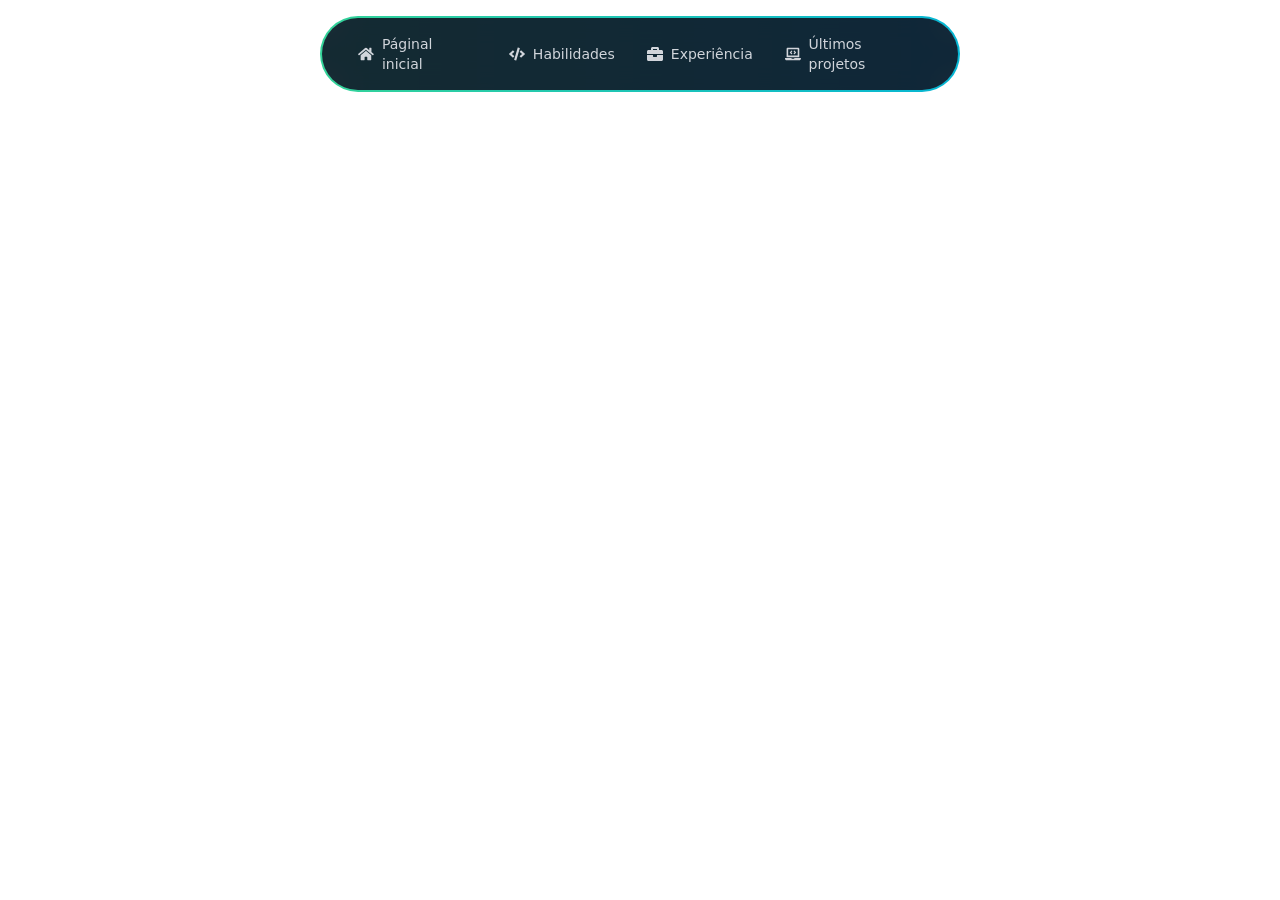
<file: index.html>
<!doctype html>
<html lang="pt-BR">

<head>
  <meta charset="UTF-8" />
  <meta name="viewport" content="width=device-width, initial-scale=1.0" />

  <!-- Primary Meta Tags -->
  <title>Pedro Valentim Silva Leite | Desenvolvedor FullStack & Líder Técnico</title>
  <meta name="title" content="Pedro Valentim Silva Leite | Desenvolvedor FullStack & Líder Técnico">  
  <meta name="description" content="Portfólio de Pedro Valentim, desenvolvedor freelancer com mais de 14 anos de experiência. Especialista em Python, Django, Vue.js e arquiteturas web escaláveis.">

  <!-- Open Graph / Facebook -->
  <meta property="og:type" content="website">
  <meta property="og:url" content="https://pedro.sjc.br/">
  <meta property="og:title" content="Pedro Valentim Silva Leite | Senior Frontend Developer">
  <meta property="og:description" content="Over 14 years of experience building progressive web applications, AR integrations, and complex frontend architectures.">
  <meta property="og:image" content="https://pedro.sjc.br/ico.jpg">

  <!-- Twitter -->
  <meta property="twitter:card" content="summary_large_image">
  <meta property="twitter:url" content="https://pedro.sjc.br/">
  <meta property="twitter:title" content="Pedro Valentim Silva Leite | Senior Frontend Developer">
  <meta property="twitter:description" content="Over 14 years of experience building progressive web applications, AR integrations, and complex frontend architectures.">
  <meta property="twitter:image" content="https://pedro.sjc.br/ico.jpg">

  <link rel="apple-touch-icon" sizes="180x180" href="/apple-touch-icon.png">
  <link rel="icon" type="image/png" sizes="32x32" href="/favicon-32x32.png">
  <link rel="icon" type="image/png" sizes="16x16" href="/favicon-16x16.png">
  <link rel="manifest" href="/site.webmanifest">

  <script type="application/ld+json">
  {
    "@context": "https://schema.org/",
    "@type": "Person",
    "name": "Pedro Valentim Silva Leite",
    "url": "https://pedro.sjc.br",
    "image": "https://pedro.sjc.br/ico.jpg",
    "sameAs": [
      "https://github.com/pedro-valentim",
      "https://www.linkedin.com/in/pedro-valentim-tech"
    ],
    "jobTitle": "Senior Web Developer",
    "knowsAbout": [
      "Python",
      "Django",
      "Vue.js",
      "Progressive Web Applications",
      "Augmented Reality (AR)",
      "DevOps",
      "AWS"
    ]
  }
  </script>
  <script type="module" crossorigin src="/assets/index-CUSxdfdy.js"></script>
  <link rel="stylesheet" crossorigin href="/assets/index-JD_SVDqZ.css">
</head>

<body>
  <div id="root"></div>
</body>

</html>
</file>
<file: assets/index-JD_SVDqZ.css>
*,:before,:after{box-sizing:border-box;border-width:0;border-style:solid;border-color:#e5e7eb}:before,:after{--tw-content: ""}html,:host{line-height:1.5;-webkit-text-size-adjust:100%;-moz-tab-size:4;-o-tab-size:4;tab-size:4;font-family:ui-sans-serif,system-ui,sans-serif,"Apple Color Emoji","Segoe UI Emoji",Segoe UI Symbol,"Noto Color Emoji";font-feature-settings:normal;font-variation-settings:normal;-webkit-tap-highlight-color:transparent}body{margin:0;line-height:inherit}hr{height:0;color:inherit;border-top-width:1px}abbr:where([title]){-webkit-text-decoration:underline dotted;text-decoration:underline dotted}h1,h2,h3,h4,h5,h6{font-size:inherit;font-weight:inherit}a{color:inherit;text-decoration:inherit}b,strong{font-weight:bolder}code,kbd,samp,pre{font-family:ui-monospace,SFMono-Regular,Menlo,Monaco,Consolas,Liberation Mono,Courier New,monospace;font-feature-settings:normal;font-variation-settings:normal;font-size:1em}small{font-size:80%}sub,sup{font-size:75%;line-height:0;position:relative;vertical-align:baseline}sub{bottom:-.25em}sup{top:-.5em}table{text-indent:0;border-color:inherit;border-collapse:collapse}button,input,optgroup,select,textarea{font-family:inherit;font-feature-settings:inherit;font-variation-settings:inherit;font-size:100%;font-weight:inherit;line-height:inherit;letter-spacing:inherit;color:inherit;margin:0;padding:0}button,select{text-transform:none}button,input:where([type=button]),input:where([type=reset]),input:where([type=submit]){-webkit-appearance:button;background-color:transparent;background-image:none}:-moz-focusring{outline:auto}:-moz-ui-invalid{box-shadow:none}progress{vertical-align:baseline}::-webkit-inner-spin-button,::-webkit-outer-spin-button{height:auto}[type=search]{-webkit-appearance:textfield;outline-offset:-2px}::-webkit-search-decoration{-webkit-appearance:none}::-webkit-file-upload-button{-webkit-appearance:button;font:inherit}summary{display:list-item}blockquote,dl,dd,h1,h2,h3,h4,h5,h6,hr,figure,p,pre{margin:0}fieldset{margin:0;padding:0}legend{padding:0}ol,ul,menu{list-style:none;margin:0;padding:0}dialog{padding:0}textarea{resize:vertical}input::-moz-placeholder,textarea::-moz-placeholder{opacity:1;color:#9ca3af}input::placeholder,textarea::placeholder{opacity:1;color:#9ca3af}button,[role=button]{cursor:pointer}:disabled{cursor:default}img,svg,video,canvas,audio,iframe,embed,object{display:block;vertical-align:middle}img,video{max-width:100%;height:auto}[hidden]{display:none}*,:before,:after{--tw-border-spacing-x: 0;--tw-border-spacing-y: 0;--tw-translate-x: 0;--tw-translate-y: 0;--tw-rotate: 0;--tw-skew-x: 0;--tw-skew-y: 0;--tw-scale-x: 1;--tw-scale-y: 1;--tw-pan-x: ;--tw-pan-y: ;--tw-pinch-zoom: ;--tw-scroll-snap-strictness: proximity;--tw-gradient-from-position: ;--tw-gradient-via-position: ;--tw-gradient-to-position: ;--tw-ordinal: ;--tw-slashed-zero: ;--tw-numeric-figure: ;--tw-numeric-spacing: ;--tw-numeric-fraction: ;--tw-ring-inset: ;--tw-ring-offset-width: 0px;--tw-ring-offset-color: #fff;--tw-ring-color: rgb(59 130 246 / .5);--tw-ring-offset-shadow: 0 0 #0000;--tw-ring-shadow: 0 0 #0000;--tw-shadow: 0 0 #0000;--tw-shadow-colored: 0 0 #0000;--tw-blur: ;--tw-brightness: ;--tw-contrast: ;--tw-grayscale: ;--tw-hue-rotate: ;--tw-invert: ;--tw-saturate: ;--tw-sepia: ;--tw-drop-shadow: ;--tw-backdrop-blur: ;--tw-backdrop-brightness: ;--tw-backdrop-contrast: ;--tw-backdrop-grayscale: ;--tw-backdrop-hue-rotate: ;--tw-backdrop-invert: ;--tw-backdrop-opacity: ;--tw-backdrop-saturate: ;--tw-backdrop-sepia: ;--tw-contain-size: ;--tw-contain-layout: ;--tw-contain-paint: ;--tw-contain-style: }::backdrop{--tw-border-spacing-x: 0;--tw-border-spacing-y: 0;--tw-translate-x: 0;--tw-translate-y: 0;--tw-rotate: 0;--tw-skew-x: 0;--tw-skew-y: 0;--tw-scale-x: 1;--tw-scale-y: 1;--tw-pan-x: ;--tw-pan-y: ;--tw-pinch-zoom: ;--tw-scroll-snap-strictness: proximity;--tw-gradient-from-position: ;--tw-gradient-via-position: ;--tw-gradient-to-position: ;--tw-ordinal: ;--tw-slashed-zero: ;--tw-numeric-figure: ;--tw-numeric-spacing: ;--tw-numeric-fraction: ;--tw-ring-inset: ;--tw-ring-offset-width: 0px;--tw-ring-offset-color: #fff;--tw-ring-color: rgb(59 130 246 / .5);--tw-ring-offset-shadow: 0 0 #0000;--tw-ring-shadow: 0 0 #0000;--tw-shadow: 0 0 #0000;--tw-shadow-colored: 0 0 #0000;--tw-blur: ;--tw-brightness: ;--tw-contrast: ;--tw-grayscale: ;--tw-hue-rotate: ;--tw-invert: ;--tw-saturate: ;--tw-sepia: ;--tw-drop-shadow: ;--tw-backdrop-blur: ;--tw-backdrop-brightness: ;--tw-backdrop-contrast: ;--tw-backdrop-grayscale: ;--tw-backdrop-hue-rotate: ;--tw-backdrop-invert: ;--tw-backdrop-opacity: ;--tw-backdrop-saturate: ;--tw-backdrop-sepia: ;--tw-contain-size: ;--tw-contain-layout: ;--tw-contain-paint: ;--tw-contain-style: }.container{width:100%}@media (min-width: 640px){.container{max-width:640px}}@media (min-width: 768px){.container{max-width:768px}}@media (min-width: 1024px){.container{max-width:1024px}}@media (min-width: 1280px){.container{max-width:1280px}}@media (min-width: 1536px){.container{max-width:1536px}}.pointer-events-none{pointer-events:none}.visible{visibility:visible}.fixed{position:fixed}.absolute{position:absolute}.relative{position:relative}.sticky{position:sticky}.-inset-4{inset:-1rem}.-inset-\[2px\]{inset:-2px}.inset-0{inset:0}.inset-x-0{left:0;right:0}.-top-\[25\%\]{top:-25%}.bottom-0{bottom:0}.bottom-20{bottom:5rem}.bottom-4{bottom:1rem}.bottom-8{bottom:2rem}.left-0{left:0}.left-1\/2{left:50%}.left-1\/4{left:25%}.left-20{left:5rem}.left-4{left:1rem}.left-\[70\%\]{left:70%}.left-\[8\.5rem\]{left:8.5rem}.right-0{right:0}.right-10{right:2.5rem}.right-20{right:5rem}.right-4{right:1rem}.top-0{top:0}.top-1\/2{top:50%}.top-20{top:5rem}.top-4{top:1rem}.top-\[17rem\]{top:17rem}.top-\[2\.3rem\]{top:2.3rem}.-z-10{z-index:-10}.z-0{z-index:0}.z-10{z-index:10}.z-20{z-index:20}.z-50{z-index:50}.mx-auto{margin-left:auto;margin-right:auto}.mb-12{margin-bottom:3rem}.mb-16{margin-bottom:4rem}.mb-2{margin-bottom:.5rem}.mb-20{margin-bottom:5rem}.mb-4{margin-bottom:1rem}.mb-6{margin-bottom:1.5rem}.mb-8{margin-bottom:2rem}.mr-1{margin-right:.25rem}.mr-2{margin-right:.5rem}.mt-1{margin-top:.25rem}.mt-10{margin-top:2.5rem}.mt-2{margin-top:.5rem}.mt-4{margin-top:1rem}.mt-6{margin-top:1.5rem}.block{display:block}.inline-block{display:inline-block}.inline{display:inline}.flex{display:flex}.inline-flex{display:inline-flex}.grid{display:grid}.hidden{display:none}.aspect-square{aspect-ratio:1 / 1}.size-0\.5{width:.125rem;height:.125rem}.size-full{width:100%;height:100%}.h-10{height:2.5rem}.h-11{height:2.75rem}.h-12{height:3rem}.h-16{height:4rem}.h-2{height:.5rem}.h-20{height:5rem}.h-24{height:6rem}.h-4{height:1rem}.h-44{height:11rem}.h-48{height:12rem}.h-5{height:1.25rem}.h-6{height:1.5rem}.h-64{height:16rem}.h-8{height:2rem}.h-9{height:2.25rem}.h-96{height:24rem}.h-\[1px\]{height:1px}.h-\[250px\]{height:250px}.h-\[2px\]{height:2px}.h-auto{height:auto}.h-full{height:100%}.h-px{height:1px}.h-screen{height:100vh}.max-h-\[200px\]{max-height:200px}.min-h-0{min-height:0px}.min-h-\[140px\]{min-height:140px}.min-h-full{min-height:100%}.min-h-screen{min-height:100vh}.w-10{width:2.5rem}.w-12{width:3rem}.w-16{width:4rem}.w-2{width:.5rem}.w-20{width:5rem}.w-24{width:6rem}.w-4{width:1rem}.w-44{width:11rem}.w-48{width:12rem}.w-5{width:1.25rem}.w-6{width:1.5rem}.w-64{width:16rem}.w-8{width:2rem}.w-96{width:24rem}.w-\[2px\]{width:2px}.w-\[50px\]{width:50px}.w-\[90\%\]{width:90%}.w-full{width:100%}.max-w-2xl{max-width:42rem}.max-w-5xl{max-width:64rem}.max-w-6xl{max-width:72rem}.max-w-7xl{max-width:80rem}.max-w-lg{max-width:32rem}.max-w-md{max-width:28rem}.max-w-xl{max-width:36rem}.flex-1{flex:1 1 0%}.origin-top{transform-origin:top}.-translate-x-1\/2{--tw-translate-x: -50%;transform:translate(var(--tw-translate-x),var(--tw-translate-y)) rotate(var(--tw-rotate)) skew(var(--tw-skew-x)) skewY(var(--tw-skew-y)) scaleX(var(--tw-scale-x)) scaleY(var(--tw-scale-y))}.-translate-y-1\/2{--tw-translate-y: -50%;transform:translate(var(--tw-translate-x),var(--tw-translate-y)) rotate(var(--tw-rotate)) skew(var(--tw-skew-x)) skewY(var(--tw-skew-y)) scaleX(var(--tw-scale-x)) scaleY(var(--tw-scale-y))}.scale-110{--tw-scale-x: 1.1;--tw-scale-y: 1.1;transform:translate(var(--tw-translate-x),var(--tw-translate-y)) rotate(var(--tw-rotate)) skew(var(--tw-skew-x)) skewY(var(--tw-skew-y)) scaleX(var(--tw-scale-x)) scaleY(var(--tw-scale-y))}.scale-\[1\.02\]{--tw-scale-x: 1.02;--tw-scale-y: 1.02;transform:translate(var(--tw-translate-x),var(--tw-translate-y)) rotate(var(--tw-rotate)) skew(var(--tw-skew-x)) skewY(var(--tw-skew-y)) scaleX(var(--tw-scale-x)) scaleY(var(--tw-scale-y))}.transform{transform:translate(var(--tw-translate-x),var(--tw-translate-y)) rotate(var(--tw-rotate)) skew(var(--tw-skew-x)) skewY(var(--tw-skew-y)) scaleX(var(--tw-scale-x)) scaleY(var(--tw-scale-y))}@keyframes bounce{0%,to{transform:translateY(-25%);animation-timing-function:cubic-bezier(.8,0,1,1)}50%{transform:none;animation-timing-function:cubic-bezier(0,0,.2,1)}}.animate-bounce{animation:bounce 1s infinite}@keyframes meteor{0%{transform:rotate(215deg) translate(0);opacity:1}70%{opacity:1}to{transform:rotate(215deg) translate(-500px);opacity:0}}.animate-meteor{animation:meteor 5s linear infinite}@keyframes pulse{50%{opacity:.5}}.animate-pulse{animation:pulse 2s cubic-bezier(.4,0,.6,1) infinite}@keyframes spin{to{transform:rotate(360deg)}}.animate-spin{animation:spin 1s linear infinite}.resize-none{resize:none}.resize{resize:both}.grid-cols-1{grid-template-columns:repeat(1,minmax(0,1fr))}.grid-cols-2{grid-template-columns:repeat(2,minmax(0,1fr))}.grid-cols-\[repeat\(40\,1fr\)\]{grid-template-columns:repeat(40,1fr)}.grid-rows-\[repeat\(40\,1fr\)\]{grid-template-rows:repeat(40,1fr)}.flex-col{flex-direction:column}.flex-wrap{flex-wrap:wrap}.items-center{align-items:center}.justify-end{justify-content:flex-end}.justify-center{justify-content:center}.justify-between{justify-content:space-between}.gap-10{gap:2.5rem}.gap-12{gap:3rem}.gap-2{gap:.5rem}.gap-3{gap:.75rem}.gap-4{gap:1rem}.gap-6{gap:1.5rem}.gap-8{gap:2rem}.space-x-2>:not([hidden])~:not([hidden]){--tw-space-x-reverse: 0;margin-right:calc(.5rem * var(--tw-space-x-reverse));margin-left:calc(.5rem * calc(1 - var(--tw-space-x-reverse)))}.space-x-4>:not([hidden])~:not([hidden]){--tw-space-x-reverse: 0;margin-right:calc(1rem * var(--tw-space-x-reverse));margin-left:calc(1rem * calc(1 - var(--tw-space-x-reverse)))}.space-y-1\.5>:not([hidden])~:not([hidden]){--tw-space-y-reverse: 0;margin-top:calc(.375rem * calc(1 - var(--tw-space-y-reverse)));margin-bottom:calc(.375rem * var(--tw-space-y-reverse))}.space-y-2>:not([hidden])~:not([hidden]){--tw-space-y-reverse: 0;margin-top:calc(.5rem * calc(1 - var(--tw-space-y-reverse)));margin-bottom:calc(.5rem * var(--tw-space-y-reverse))}.space-y-3>:not([hidden])~:not([hidden]){--tw-space-y-reverse: 0;margin-top:calc(.75rem * calc(1 - var(--tw-space-y-reverse)));margin-bottom:calc(.75rem * var(--tw-space-y-reverse))}.space-y-4>:not([hidden])~:not([hidden]){--tw-space-y-reverse: 0;margin-top:calc(1rem * calc(1 - var(--tw-space-y-reverse)));margin-bottom:calc(1rem * var(--tw-space-y-reverse))}.space-y-6>:not([hidden])~:not([hidden]){--tw-space-y-reverse: 0;margin-top:calc(1.5rem * calc(1 - var(--tw-space-y-reverse)));margin-bottom:calc(1.5rem * var(--tw-space-y-reverse))}.space-y-8>:not([hidden])~:not([hidden]){--tw-space-y-reverse: 0;margin-top:calc(2rem * calc(1 - var(--tw-space-y-reverse)));margin-bottom:calc(2rem * var(--tw-space-y-reverse))}.overflow-hidden{overflow:hidden}.overflow-y-auto{overflow-y:auto}.whitespace-nowrap{white-space:nowrap}.whitespace-pre-wrap{white-space:pre-wrap}.break-words{overflow-wrap:break-word}.rounded{border-radius:.25rem}.rounded-2xl{border-radius:1rem}.rounded-3xl{border-radius:1.5rem}.rounded-\[11px\]{border-radius:11px}.rounded-\[15px\]{border-radius:15px}.rounded-full{border-radius:9999px}.rounded-lg{border-radius:var(--radius)}.rounded-md{border-radius:calc(var(--radius) - 2px)}.rounded-xl{border-radius:.75rem}.border{border-width:1px}.border-4{border-width:4px}.border-b{border-bottom-width:1px}.border-b-2{border-bottom-width:2px}.border-b-4{border-bottom-width:4px}.border-l-2{border-left-width:2px}.border-l-4{border-left-width:4px}.border-r{border-right-width:1px}.border-t-4{border-top-width:4px}.border-\[\#2DD4BF\]\/20{border-color:#2dd4bf33}.border-amber-500\/20{border-color:#f59e0b33}.border-blue-400\/20{border-color:#60a5fa33}.border-blue-500{--tw-border-opacity: 1;border-color:rgb(59 130 246 / var(--tw-border-opacity))}.border-blue-500\/10{border-color:#3b82f61a}.border-blue-500\/20{border-color:#3b82f633}.border-current{border-color:currentColor}.border-gray-300{--tw-border-opacity: 1;border-color:rgb(209 213 219 / var(--tw-border-opacity))}.border-gray-600{--tw-border-opacity: 1;border-color:rgb(75 85 99 / var(--tw-border-opacity))}.border-gray-700{--tw-border-opacity: 1;border-color:rgb(55 65 81 / var(--tw-border-opacity))}.border-gray-700\/50{border-color:#37415180}.border-gray-800\/50{border-color:#1f293780}.border-input{border-color:hsl(var(--input))}.border-purple-500\/20{border-color:#a855f733}.border-red-500{--tw-border-opacity: 1;border-color:rgb(239 68 68 / var(--tw-border-opacity))}.border-teal-500{--tw-border-opacity: 1;border-color:rgb(20 184 166 / var(--tw-border-opacity))}.border-transparent{border-color:transparent}.border-white\/\[0\.05\]{border-color:#ffffff0d}.bg-\[\#1E293B\]\/50{background-color:#1e293b80}.bg-\[\#1c1c1c\]{--tw-bg-opacity: 1;background-color:rgb(28 28 28 / var(--tw-bg-opacity))}.bg-amber-500\/10{background-color:#f59e0b1a}.bg-background{background-color:hsl(var(--background))}.bg-black{--tw-bg-opacity: 1;background-color:rgb(0 0 0 / var(--tw-bg-opacity))}.bg-black\/50{background-color:#00000080}.bg-blue-500\/10{background-color:#3b82f61a}.bg-blue-600\/20{background-color:#2563eb33}.bg-card{background-color:hsl(var(--card))}.bg-destructive{background-color:hsl(var(--destructive))}.bg-gray-400{--tw-bg-opacity: 1;background-color:rgb(156 163 175 / var(--tw-bg-opacity))}.bg-gray-500\/10{background-color:#6b72801a}.bg-gray-500\/20{background-color:#6b728033}.bg-gray-600{--tw-bg-opacity: 1;background-color:rgb(75 85 99 / var(--tw-bg-opacity))}.bg-gray-700\/10{background-color:#3741511a}.bg-gray-700\/50{background-color:#37415180}.bg-gray-800{--tw-bg-opacity: 1;background-color:rgb(31 41 55 / var(--tw-bg-opacity))}.bg-gray-800\/10{background-color:#1f29371a}.bg-gray-800\/50{background-color:#1f293780}.bg-gray-900{--tw-bg-opacity: 1;background-color:rgb(17 24 39 / var(--tw-bg-opacity))}.bg-gray-900\/50{background-color:#11182780}.bg-gray-900\/80{background-color:#111827cc}.bg-gray-900\/90{background-color:#111827e6}.bg-gray-900\/95{background-color:#111827f2}.bg-green-900\/20{background-color:#14532d33}.bg-pink-500\/10{background-color:#ec48991a}.bg-popover{background-color:hsl(var(--popover))}.bg-primary{background-color:hsl(var(--primary))}.bg-purple-500\/10{background-color:#a855f71a}.bg-purple-500\/50{background-color:#a855f780}.bg-secondary{background-color:hsl(var(--secondary))}.bg-slate-500{--tw-bg-opacity: 1;background-color:rgb(100 116 139 / var(--tw-bg-opacity))}.bg-slate-950{--tw-bg-opacity: 1;background-color:rgb(2 6 23 / var(--tw-bg-opacity))}.bg-teal-500\/10{background-color:#14b8a61a}.bg-transparent{background-color:transparent}.bg-white{--tw-bg-opacity: 1;background-color:rgb(255 255 255 / var(--tw-bg-opacity))}.bg-white\/15{background-color:#ffffff26}.bg-white\/5{background-color:#ffffff0d}.bg-white\/\[0\.8\]{background-color:#fffc}.bg-zinc-900{--tw-bg-opacity: 1;background-color:rgb(24 24 27 / var(--tw-bg-opacity))}.bg-\[linear-gradient\(rgba\(50\,50\,70\,0\.15\)_1px\,transparent_1px\)\,linear-gradient\(90deg\,rgba\(50\,50\,70\,0\.15\)_1px\,transparent_1px\)\]{background-image:linear-gradient(rgba(50,50,70,.15) 1px,transparent 1px),linear-gradient(90deg,rgba(50,50,70,.15) 1px,transparent 1px)}.bg-gradient-to-b{background-image:linear-gradient(to bottom,var(--tw-gradient-stops))}.bg-gradient-to-br{background-image:linear-gradient(to bottom right,var(--tw-gradient-stops))}.bg-gradient-to-r{background-image:linear-gradient(to right,var(--tw-gradient-stops))}.bg-gradient-to-t{background-image:linear-gradient(to top,var(--tw-gradient-stops))}.from-\[\#0F172A\]{--tw-gradient-from: #0F172A var(--tw-gradient-from-position);--tw-gradient-to: rgb(15 23 42 / 0) var(--tw-gradient-to-position);--tw-gradient-stops: var(--tw-gradient-from), var(--tw-gradient-to)}.from-\[\#1c1c1c\]{--tw-gradient-from: #1c1c1c var(--tw-gradient-from-position);--tw-gradient-to: rgb(28 28 28 / 0) var(--tw-gradient-to-position);--tw-gradient-stops: var(--tw-gradient-from), var(--tw-gradient-to)}.from-\[\#2DD4BF\]{--tw-gradient-from: #2DD4BF var(--tw-gradient-from-position);--tw-gradient-to: rgb(45 212 191 / 0) var(--tw-gradient-to-position);--tw-gradient-stops: var(--tw-gradient-from), var(--tw-gradient-to)}.from-\[\#2DD4BF\]\/30{--tw-gradient-from: rgb(45 212 191 / .3) var(--tw-gradient-from-position);--tw-gradient-to: rgb(45 212 191 / 0) var(--tw-gradient-to-position);--tw-gradient-stops: var(--tw-gradient-from), var(--tw-gradient-to)}.from-blue-400{--tw-gradient-from: #60a5fa var(--tw-gradient-from-position);--tw-gradient-to: rgb(96 165 250 / 0) var(--tw-gradient-to-position);--tw-gradient-stops: var(--tw-gradient-from), var(--tw-gradient-to)}.from-blue-500{--tw-gradient-from: #3b82f6 var(--tw-gradient-from-position);--tw-gradient-to: rgb(59 130 246 / 0) var(--tw-gradient-to-position);--tw-gradient-stops: var(--tw-gradient-from), var(--tw-gradient-to)}.from-blue-500\/10{--tw-gradient-from: rgb(59 130 246 / .1) var(--tw-gradient-from-position);--tw-gradient-to: rgb(59 130 246 / 0) var(--tw-gradient-to-position);--tw-gradient-stops: var(--tw-gradient-from), var(--tw-gradient-to)}.from-cyan-400{--tw-gradient-from: #22d3ee var(--tw-gradient-from-position);--tw-gradient-to: rgb(34 211 238 / 0) var(--tw-gradient-to-position);--tw-gradient-stops: var(--tw-gradient-from), var(--tw-gradient-to)}.from-emerald-400{--tw-gradient-from: #34d399 var(--tw-gradient-from-position);--tw-gradient-to: rgb(52 211 153 / 0) var(--tw-gradient-to-position);--tw-gradient-stops: var(--tw-gradient-from), var(--tw-gradient-to)}.from-gray-700{--tw-gradient-from: #374151 var(--tw-gradient-from-position);--tw-gradient-to: rgb(55 65 81 / 0) var(--tw-gradient-to-position);--tw-gradient-stops: var(--tw-gradient-from), var(--tw-gradient-to)}.from-gray-700\/20{--tw-gradient-from: rgb(55 65 81 / .2) var(--tw-gradient-from-position);--tw-gradient-to: rgb(55 65 81 / 0) var(--tw-gradient-to-position);--tw-gradient-stops: var(--tw-gradient-from), var(--tw-gradient-to)}.from-gray-800{--tw-gradient-from: #1f2937 var(--tw-gradient-from-position);--tw-gradient-to: rgb(31 41 55 / 0) var(--tw-gradient-to-position);--tw-gradient-stops: var(--tw-gradient-from), var(--tw-gradient-to)}.from-green-500{--tw-gradient-from: #22c55e var(--tw-gradient-from-position);--tw-gradient-to: rgb(34 197 94 / 0) var(--tw-gradient-to-position);--tw-gradient-stops: var(--tw-gradient-from), var(--tw-gradient-to)}.from-slate-500{--tw-gradient-from: #64748b var(--tw-gradient-from-position);--tw-gradient-to: rgb(100 116 139 / 0) var(--tw-gradient-to-position);--tw-gradient-stops: var(--tw-gradient-from), var(--tw-gradient-to)}.from-teal-400{--tw-gradient-from: #2dd4bf var(--tw-gradient-from-position);--tw-gradient-to: rgb(45 212 191 / 0) var(--tw-gradient-to-position);--tw-gradient-stops: var(--tw-gradient-from), var(--tw-gradient-to)}.from-transparent{--tw-gradient-from: transparent var(--tw-gradient-from-position);--tw-gradient-to: rgb(0 0 0 / 0) var(--tw-gradient-to-position);--tw-gradient-stops: var(--tw-gradient-from), var(--tw-gradient-to)}.from-white{--tw-gradient-from: #fff var(--tw-gradient-from-position);--tw-gradient-to: rgb(255 255 255 / 0) var(--tw-gradient-to-position);--tw-gradient-stops: var(--tw-gradient-from), var(--tw-gradient-to)}.from-zinc-300{--tw-gradient-from: #d4d4d8 var(--tw-gradient-from-position);--tw-gradient-to: rgb(212 212 216 / 0) var(--tw-gradient-to-position);--tw-gradient-stops: var(--tw-gradient-from), var(--tw-gradient-to)}.from-zinc-900{--tw-gradient-from: #18181b var(--tw-gradient-from-position);--tw-gradient-to: rgb(24 24 27 / 0) var(--tw-gradient-to-position);--tw-gradient-stops: var(--tw-gradient-from), var(--tw-gradient-to)}.via-\[\#1E293B\]{--tw-gradient-to: rgb(30 41 59 / 0) var(--tw-gradient-to-position);--tw-gradient-stops: var(--tw-gradient-from), #1E293B var(--tw-gradient-via-position), var(--tw-gradient-to)}.via-\[rgba\(100\,100\,255\,0\.1\)\]{--tw-gradient-to: rgba(100, 100, 255, 0) var(--tw-gradient-to-position);--tw-gradient-stops: var(--tw-gradient-from), rgba(100,100,255,.1) var(--tw-gradient-via-position), var(--tw-gradient-to)}.via-cyan-500{--tw-gradient-to: rgb(6 182 212 / 0) var(--tw-gradient-to-position);--tw-gradient-stops: var(--tw-gradient-from), #06b6d4 var(--tw-gradient-via-position), var(--tw-gradient-to)}.via-gray-800{--tw-gradient-to: rgb(31 41 55 / 0) var(--tw-gradient-to-position);--tw-gradient-stops: var(--tw-gradient-from), #1f2937 var(--tw-gradient-via-position), var(--tw-gradient-to)}.via-transparent{--tw-gradient-to: rgb(0 0 0 / 0) var(--tw-gradient-to-position);--tw-gradient-stops: var(--tw-gradient-from), transparent var(--tw-gradient-via-position), var(--tw-gradient-to)}.via-zinc-900\/80{--tw-gradient-to: rgb(24 24 27 / 0) var(--tw-gradient-to-position);--tw-gradient-stops: var(--tw-gradient-from), rgb(24 24 27 / .8) var(--tw-gradient-via-position), var(--tw-gradient-to)}.to-\[\#0F172A\]{--tw-gradient-to: #0F172A var(--tw-gradient-to-position)}.to-\[\#1c1c1c\]{--tw-gradient-to: #1c1c1c var(--tw-gradient-to-position)}.to-\[\#38BDF8\]{--tw-gradient-to: #38BDF8 var(--tw-gradient-to-position)}.to-\[\#38BDF8\]\/30{--tw-gradient-to: rgb(56 189 248 / .3) var(--tw-gradient-to-position)}.to-blue-400{--tw-gradient-to: #60a5fa var(--tw-gradient-to-position)}.to-blue-500{--tw-gradient-to: #3b82f6 var(--tw-gradient-to-position)}.to-blue-700{--tw-gradient-to: #1d4ed8 var(--tw-gradient-to-position)}.to-gray-400{--tw-gradient-to: #9ca3af var(--tw-gradient-to-position)}.to-gray-700{--tw-gradient-to: #374151 var(--tw-gradient-to-position)}.to-gray-800{--tw-gradient-to: #1f2937 var(--tw-gradient-to-position)}.to-indigo-500{--tw-gradient-to: #6366f1 var(--tw-gradient-to-position)}.to-purple-500{--tw-gradient-to: #a855f7 var(--tw-gradient-to-position)}.to-purple-500\/20{--tw-gradient-to: rgb(168 85 247 / .2) var(--tw-gradient-to-position)}.to-teal-400{--tw-gradient-to: #2dd4bf var(--tw-gradient-to-position)}.to-teal-500\/10{--tw-gradient-to: rgb(20 184 166 / .1) var(--tw-gradient-to-position)}.to-transparent{--tw-gradient-to: transparent var(--tw-gradient-to-position)}.bg-\[length\:50px_50px\]{background-size:50px 50px}.bg-\[size\:40px_40px\]{background-size:40px 40px}.bg-clip-text{-webkit-background-clip:text;background-clip:text}.object-cover{-o-object-fit:cover;object-fit:cover}.p-0\.5{padding:.125rem}.p-2{padding:.5rem}.p-3{padding:.75rem}.p-4{padding:1rem}.p-6{padding:1.5rem}.p-8{padding:2rem}.p-\[2px\]{padding:2px}.p-px{padding:1px}.px-2{padding-left:.5rem;padding-right:.5rem}.px-2\.5{padding-left:.625rem;padding-right:.625rem}.px-20{padding-left:5rem;padding-right:5rem}.px-3{padding-left:.75rem;padding-right:.75rem}.px-4{padding-left:1rem;padding-right:1rem}.px-6{padding-left:1.5rem;padding-right:1.5rem}.px-8{padding-left:2rem;padding-right:2rem}.py-0\.5{padding-top:.125rem;padding-bottom:.125rem}.py-1{padding-top:.25rem;padding-bottom:.25rem}.py-1\.5{padding-top:.375rem;padding-bottom:.375rem}.py-10{padding-top:2.5rem;padding-bottom:2.5rem}.py-11{padding-top:2.75rem;padding-bottom:2.75rem}.py-16{padding-top:4rem;padding-bottom:4rem}.py-2{padding-top:.5rem;padding-bottom:.5rem}.py-2\.5{padding-top:.625rem;padding-bottom:.625rem}.py-3{padding-top:.75rem;padding-bottom:.75rem}.py-4{padding-top:1rem;padding-bottom:1rem}.py-40{padding-top:10rem;padding-bottom:10rem}.py-8{padding-top:2rem;padding-bottom:2rem}.pb-20{padding-bottom:5rem}.pl-3{padding-left:.75rem}.pl-4{padding-left:1rem}.pr-2{padding-right:.5rem}.pt-0{padding-top:0}.pt-20{padding-top:5rem}.pt-32{padding-top:8rem}.pt-4{padding-top:1rem}.pt-6{padding-top:1.5rem}.pt-8{padding-top:2rem}.text-left{text-align:left}.text-center{text-align:center}.font-mono{font-family:ui-monospace,SFMono-Regular,Menlo,Monaco,Consolas,Liberation Mono,Courier New,monospace}.text-2xl{font-size:1.5rem;line-height:2rem}.text-3xl{font-size:1.875rem;line-height:2.25rem}.text-4xl{font-size:2.25rem;line-height:2.5rem}.text-5xl{font-size:3rem;line-height:1}.text-6xl{font-size:3.75rem;line-height:1}.text-base{font-size:1rem;line-height:1.5rem}.text-lg{font-size:1.125rem;line-height:1.75rem}.text-sm{font-size:.875rem;line-height:1.25rem}.text-xl{font-size:1.25rem;line-height:1.75rem}.text-xs{font-size:.75rem;line-height:1rem}.font-black{font-weight:900}.font-bold{font-weight:700}.font-extrabold{font-weight:800}.font-medium{font-weight:500}.font-semibold{font-weight:600}.italic{font-style:italic}.leading-none{line-height:1}.leading-relaxed{line-height:1.625}.leading-tight{line-height:1.25}.tracking-tight{letter-spacing:-.025em}.tracking-wide{letter-spacing:.025em}.text-\[\#000000\]{--tw-text-opacity: 1;color:rgb(0 0 0 / var(--tw-text-opacity))}.text-\[\#007ACC\]{--tw-text-opacity: 1;color:rgb(0 122 204 / var(--tw-text-opacity))}.text-\[\#009688\]{--tw-text-opacity: 1;color:rgb(0 150 136 / var(--tw-text-opacity))}.text-\[\#00C853\]{--tw-text-opacity: 1;color:rgb(0 200 83 / var(--tw-text-opacity))}.text-\[\#092E20\]{--tw-text-opacity: 1;color:rgb(9 46 32 / var(--tw-text-opacity))}.text-\[\#1976D2\]{--tw-text-opacity: 1;color:rgb(25 118 210 / var(--tw-text-opacity))}.text-\[\#2496ED\]{--tw-text-opacity: 1;color:rgb(36 150 237 / var(--tw-text-opacity))}.text-\[\#3178C6\]{--tw-text-opacity: 1;color:rgb(49 120 198 / var(--tw-text-opacity))}.text-\[\#336791\]{--tw-text-opacity: 1;color:rgb(51 103 145 / var(--tw-text-opacity))}.text-\[\#3776AB\]{--tw-text-opacity: 1;color:rgb(55 118 171 / var(--tw-text-opacity))}.text-\[\#4285F4\]{--tw-text-opacity: 1;color:rgb(66 133 244 / var(--tw-text-opacity))}.text-\[\#4479A1\]{--tw-text-opacity: 1;color:rgb(68 121 161 / var(--tw-text-opacity))}.text-\[\#47A248\]{--tw-text-opacity: 1;color:rgb(71 162 72 / var(--tw-text-opacity))}.text-\[\#4FC08D\]{--tw-text-opacity: 1;color:rgb(79 192 141 / var(--tw-text-opacity))}.text-\[\#61DAFB\]{--tw-text-opacity: 1;color:rgb(97 218 251 / var(--tw-text-opacity))}.text-\[\#646CFF\]{--tw-text-opacity: 1;color:rgb(100 108 255 / var(--tw-text-opacity))}.text-\[\#764ABC\]{--tw-text-opacity: 1;color:rgb(118 74 188 / var(--tw-text-opacity))}.text-\[\#777BB4\]{--tw-text-opacity: 1;color:rgb(119 123 180 / var(--tw-text-opacity))}.text-\[\#7C4DFF\]{--tw-text-opacity: 1;color:rgb(124 77 255 / var(--tw-text-opacity))}.text-\[\#8DD6F9\]{--tw-text-opacity: 1;color:rgb(141 214 249 / var(--tw-text-opacity))}.text-\[\#9C27B0\]{--tw-text-opacity: 1;color:rgb(156 39 176 / var(--tw-text-opacity))}.text-\[\#C21325\]{--tw-text-opacity: 1;color:rgb(194 19 37 / var(--tw-text-opacity))}.text-\[\#E34F26\]{--tw-text-opacity: 1;color:rgb(227 79 38 / var(--tw-text-opacity))}.text-\[\#F05032\]{--tw-text-opacity: 1;color:rgb(240 80 50 / var(--tw-text-opacity))}.text-\[\#F7DF1E\]{--tw-text-opacity: 1;color:rgb(247 223 30 / var(--tw-text-opacity))}.text-\[\#FCC624\]{--tw-text-opacity: 1;color:rgb(252 198 36 / var(--tw-text-opacity))}.text-\[\#FF2D20\]{--tw-text-opacity: 1;color:rgb(255 45 32 / var(--tw-text-opacity))}.text-\[\#FF4081\]{--tw-text-opacity: 1;color:rgb(255 64 129 / var(--tw-text-opacity))}.text-\[\#FF6D00\]{--tw-text-opacity: 1;color:rgb(255 109 0 / var(--tw-text-opacity))}.text-\[\#FF9900\]{--tw-text-opacity: 1;color:rgb(255 153 0 / var(--tw-text-opacity))}.text-\[\#FFCA28\]{--tw-text-opacity: 1;color:rgb(255 202 40 / var(--tw-text-opacity))}.text-\[\#ff1709\]{--tw-text-opacity: 1;color:rgb(255 23 9 / var(--tw-text-opacity))}.text-amber-400{--tw-text-opacity: 1;color:rgb(251 191 36 / var(--tw-text-opacity))}.text-black{--tw-text-opacity: 1;color:rgb(0 0 0 / var(--tw-text-opacity))}.text-blue-300{--tw-text-opacity: 1;color:rgb(147 197 253 / var(--tw-text-opacity))}.text-blue-400{--tw-text-opacity: 1;color:rgb(96 165 250 / var(--tw-text-opacity))}.text-card-foreground{color:hsl(var(--card-foreground))}.text-cyan-400{--tw-text-opacity: 1;color:rgb(34 211 238 / var(--tw-text-opacity))}.text-destructive-foreground{color:hsl(var(--destructive-foreground))}.text-foreground{color:hsl(var(--foreground))}.text-gray-100{--tw-text-opacity: 1;color:rgb(243 244 246 / var(--tw-text-opacity))}.text-gray-200{--tw-text-opacity: 1;color:rgb(229 231 235 / var(--tw-text-opacity))}.text-gray-300{--tw-text-opacity: 1;color:rgb(209 213 219 / var(--tw-text-opacity))}.text-gray-300\/90{color:#d1d5dbe6}.text-gray-400{--tw-text-opacity: 1;color:rgb(156 163 175 / var(--tw-text-opacity))}.text-green-400{--tw-text-opacity: 1;color:rgb(74 222 128 / var(--tw-text-opacity))}.text-muted-foreground{color:hsl(var(--muted-foreground))}.text-neutral-900{--tw-text-opacity: 1;color:rgb(23 23 23 / var(--tw-text-opacity))}.text-orange-400{--tw-text-opacity: 1;color:rgb(251 146 60 / var(--tw-text-opacity))}.text-pink-400{--tw-text-opacity: 1;color:rgb(244 114 182 / var(--tw-text-opacity))}.text-popover-foreground{color:hsl(var(--popover-foreground))}.text-primary{color:hsl(var(--primary))}.text-primary-foreground{color:hsl(var(--primary-foreground))}.text-purple-400{--tw-text-opacity: 1;color:rgb(192 132 252 / var(--tw-text-opacity))}.text-red-400{--tw-text-opacity: 1;color:rgb(248 113 113 / var(--tw-text-opacity))}.text-red-500{--tw-text-opacity: 1;color:rgb(239 68 68 / var(--tw-text-opacity))}.text-secondary-foreground{color:hsl(var(--secondary-foreground))}.text-teal-400{--tw-text-opacity: 1;color:rgb(45 212 191 / var(--tw-text-opacity))}.text-teal-500{--tw-text-opacity: 1;color:rgb(20 184 166 / var(--tw-text-opacity))}.text-transparent{color:transparent}.text-white{--tw-text-opacity: 1;color:rgb(255 255 255 / var(--tw-text-opacity))}.text-yellow-400{--tw-text-opacity: 1;color:rgb(250 204 21 / var(--tw-text-opacity))}.text-yellow-500{--tw-text-opacity: 1;color:rgb(234 179 8 / var(--tw-text-opacity))}.underline-offset-4{text-underline-offset:4px}.opacity-0{opacity:0}.opacity-100{opacity:1}.opacity-20{opacity:.2}.opacity-25{opacity:.25}.opacity-40{opacity:.4}.opacity-45{opacity:.45}.mix-blend-overlay{mix-blend-mode:overlay}.shadow{--tw-shadow: 0 1px 3px 0 rgb(0 0 0 / .1), 0 1px 2px -1px rgb(0 0 0 / .1);--tw-shadow-colored: 0 1px 3px 0 var(--tw-shadow-color), 0 1px 2px -1px var(--tw-shadow-color);box-shadow:var(--tw-ring-offset-shadow, 0 0 #0000),var(--tw-ring-shadow, 0 0 #0000),var(--tw-shadow)}.shadow-\[0_0_0_1px_\#ffffff10\]{--tw-shadow: 0 0 0 1px #ffffff10;--tw-shadow-colored: 0 0 0 1px var(--tw-shadow-color);box-shadow:var(--tw-ring-offset-shadow, 0 0 #0000),var(--tw-ring-shadow, 0 0 #0000),var(--tw-shadow)}.shadow-lg{--tw-shadow: 0 10px 15px -3px rgb(0 0 0 / .1), 0 4px 6px -4px rgb(0 0 0 / .1);--tw-shadow-colored: 0 10px 15px -3px var(--tw-shadow-color), 0 4px 6px -4px var(--tw-shadow-color);box-shadow:var(--tw-ring-offset-shadow, 0 0 #0000),var(--tw-ring-shadow, 0 0 #0000),var(--tw-shadow)}.shadow-md{--tw-shadow: 0 4px 6px -1px rgb(0 0 0 / .1), 0 2px 4px -2px rgb(0 0 0 / .1);--tw-shadow-colored: 0 4px 6px -1px var(--tw-shadow-color), 0 2px 4px -2px var(--tw-shadow-color);box-shadow:var(--tw-ring-offset-shadow, 0 0 #0000),var(--tw-ring-shadow, 0 0 #0000),var(--tw-shadow)}.shadow-sm{--tw-shadow: 0 1px 2px 0 rgb(0 0 0 / .05);--tw-shadow-colored: 0 1px 2px 0 var(--tw-shadow-color);box-shadow:var(--tw-ring-offset-shadow, 0 0 #0000),var(--tw-ring-shadow, 0 0 #0000),var(--tw-shadow)}.shadow-xl{--tw-shadow: 0 20px 25px -5px rgb(0 0 0 / .1), 0 8px 10px -6px rgb(0 0 0 / .1);--tw-shadow-colored: 0 20px 25px -5px var(--tw-shadow-color), 0 8px 10px -6px var(--tw-shadow-color);box-shadow:var(--tw-ring-offset-shadow, 0 0 #0000),var(--tw-ring-shadow, 0 0 #0000),var(--tw-shadow)}.outline{outline-style:solid}.ring-offset-background{--tw-ring-offset-color: hsl(var(--background))}.blur{--tw-blur: blur(8px);filter:var(--tw-blur) var(--tw-brightness) var(--tw-contrast) var(--tw-grayscale) var(--tw-hue-rotate) var(--tw-invert) var(--tw-saturate) var(--tw-sepia) var(--tw-drop-shadow)}.blur-2xl{--tw-blur: blur(40px);filter:var(--tw-blur) var(--tw-brightness) var(--tw-contrast) var(--tw-grayscale) var(--tw-hue-rotate) var(--tw-invert) var(--tw-saturate) var(--tw-sepia) var(--tw-drop-shadow)}.blur-3xl{--tw-blur: blur(64px);filter:var(--tw-blur) var(--tw-brightness) var(--tw-contrast) var(--tw-grayscale) var(--tw-hue-rotate) var(--tw-invert) var(--tw-saturate) var(--tw-sepia) var(--tw-drop-shadow)}.blur-sm{--tw-blur: blur(4px);filter:var(--tw-blur) var(--tw-brightness) var(--tw-contrast) var(--tw-grayscale) var(--tw-hue-rotate) var(--tw-invert) var(--tw-saturate) var(--tw-sepia) var(--tw-drop-shadow)}.blur-xl{--tw-blur: blur(24px);filter:var(--tw-blur) var(--tw-brightness) var(--tw-contrast) var(--tw-grayscale) var(--tw-hue-rotate) var(--tw-invert) var(--tw-saturate) var(--tw-sepia) var(--tw-drop-shadow)}.grayscale{--tw-grayscale: grayscale(100%);filter:var(--tw-blur) var(--tw-brightness) var(--tw-contrast) var(--tw-grayscale) var(--tw-hue-rotate) var(--tw-invert) var(--tw-saturate) var(--tw-sepia) var(--tw-drop-shadow)}.filter{filter:var(--tw-blur) var(--tw-brightness) var(--tw-contrast) var(--tw-grayscale) var(--tw-hue-rotate) var(--tw-invert) var(--tw-saturate) var(--tw-sepia) var(--tw-drop-shadow)}.backdrop-blur-lg{--tw-backdrop-blur: blur(16px);-webkit-backdrop-filter:var(--tw-backdrop-blur) var(--tw-backdrop-brightness) var(--tw-backdrop-contrast) var(--tw-backdrop-grayscale) var(--tw-backdrop-hue-rotate) var(--tw-backdrop-invert) var(--tw-backdrop-opacity) var(--tw-backdrop-saturate) var(--tw-backdrop-sepia);backdrop-filter:var(--tw-backdrop-blur) var(--tw-backdrop-brightness) var(--tw-backdrop-contrast) var(--tw-backdrop-grayscale) var(--tw-backdrop-hue-rotate) var(--tw-backdrop-invert) var(--tw-backdrop-opacity) var(--tw-backdrop-saturate) var(--tw-backdrop-sepia)}.backdrop-blur-md{--tw-backdrop-blur: blur(12px);-webkit-backdrop-filter:var(--tw-backdrop-blur) var(--tw-backdrop-brightness) var(--tw-backdrop-contrast) var(--tw-backdrop-grayscale) var(--tw-backdrop-hue-rotate) var(--tw-backdrop-invert) var(--tw-backdrop-opacity) var(--tw-backdrop-saturate) var(--tw-backdrop-sepia);backdrop-filter:var(--tw-backdrop-blur) var(--tw-backdrop-brightness) var(--tw-backdrop-contrast) var(--tw-backdrop-grayscale) var(--tw-backdrop-hue-rotate) var(--tw-backdrop-invert) var(--tw-backdrop-opacity) var(--tw-backdrop-saturate) var(--tw-backdrop-sepia)}.backdrop-blur-sm{--tw-backdrop-blur: blur(4px);-webkit-backdrop-filter:var(--tw-backdrop-blur) var(--tw-backdrop-brightness) var(--tw-backdrop-contrast) var(--tw-backdrop-grayscale) var(--tw-backdrop-hue-rotate) var(--tw-backdrop-invert) var(--tw-backdrop-opacity) var(--tw-backdrop-saturate) var(--tw-backdrop-sepia);backdrop-filter:var(--tw-backdrop-blur) var(--tw-backdrop-brightness) var(--tw-backdrop-contrast) var(--tw-backdrop-grayscale) var(--tw-backdrop-hue-rotate) var(--tw-backdrop-invert) var(--tw-backdrop-opacity) var(--tw-backdrop-saturate) var(--tw-backdrop-sepia)}.backdrop-blur-xl{--tw-backdrop-blur: blur(24px);-webkit-backdrop-filter:var(--tw-backdrop-blur) var(--tw-backdrop-brightness) var(--tw-backdrop-contrast) var(--tw-backdrop-grayscale) var(--tw-backdrop-hue-rotate) var(--tw-backdrop-invert) var(--tw-backdrop-opacity) var(--tw-backdrop-saturate) var(--tw-backdrop-sepia);backdrop-filter:var(--tw-backdrop-blur) var(--tw-backdrop-brightness) var(--tw-backdrop-contrast) var(--tw-backdrop-grayscale) var(--tw-backdrop-hue-rotate) var(--tw-backdrop-invert) var(--tw-backdrop-opacity) var(--tw-backdrop-saturate) var(--tw-backdrop-sepia)}.transition{transition-property:color,background-color,border-color,text-decoration-color,fill,stroke,opacity,box-shadow,transform,filter,backdrop-filter;transition-timing-function:cubic-bezier(.4,0,.2,1);transition-duration:.15s}.transition-all{transition-property:all;transition-timing-function:cubic-bezier(.4,0,.2,1);transition-duration:.15s}.transition-colors{transition-property:color,background-color,border-color,text-decoration-color,fill,stroke;transition-timing-function:cubic-bezier(.4,0,.2,1);transition-duration:.15s}.transition-opacity{transition-property:opacity;transition-timing-function:cubic-bezier(.4,0,.2,1);transition-duration:.15s}.transition-transform{transition-property:transform;transition-timing-function:cubic-bezier(.4,0,.2,1);transition-duration:.15s}.delay-1000{transition-delay:1s}.duration-300{transition-duration:.3s}.duration-500{transition-duration:.5s}.duration-700{transition-duration:.7s}.ease-in-out{transition-timing-function:cubic-bezier(.4,0,.2,1)}.ease-out{transition-timing-function:cubic-bezier(0,0,.2,1)}@keyframes enter{0%{opacity:var(--tw-enter-opacity, 1);transform:translate3d(var(--tw-enter-translate-x, 0),var(--tw-enter-translate-y, 0),0) scale3d(var(--tw-enter-scale, 1),var(--tw-enter-scale, 1),var(--tw-enter-scale, 1)) rotate(var(--tw-enter-rotate, 0))}}@keyframes exit{to{opacity:var(--tw-exit-opacity, 1);transform:translate3d(var(--tw-exit-translate-x, 0),var(--tw-exit-translate-y, 0),0) scale3d(var(--tw-exit-scale, 1),var(--tw-exit-scale, 1),var(--tw-exit-scale, 1)) rotate(var(--tw-exit-rotate, 0))}}.animate-in{animation-name:enter;animation-duration:.15s;--tw-enter-opacity: initial;--tw-enter-scale: initial;--tw-enter-rotate: initial;--tw-enter-translate-x: initial;--tw-enter-translate-y: initial}.fade-in-0{--tw-enter-opacity: 0}.zoom-in-95{--tw-enter-scale: .95}.duration-300{animation-duration:.3s}.duration-500{animation-duration:.5s}.duration-700{animation-duration:.7s}.delay-1000{animation-delay:1s}.ease-in-out{animation-timing-function:cubic-bezier(.4,0,.2,1)}.ease-out{animation-timing-function:cubic-bezier(0,0,.2,1)}.\[mask-image\:linear-gradient\(white\,transparent\)\]{-webkit-mask-image:linear-gradient(white,transparent);mask-image:linear-gradient(white,transparent)}.\[mask-image\:radial-gradient\(ellipse_80\%_80\%_at_50\%_50\%\,\#000_70\%\,transparent_100\%\)\]{-webkit-mask-image:radial-gradient(ellipse 80% 80% at 50% 50%,#000 70%,transparent 100%);mask-image:radial-gradient(ellipse 80% 80% at 50% 50%,#000 70%,transparent 100%)}.\[mask-image\:radial-gradient\(ellipse_at_center\,transparent_0\%\,black\)\]{-webkit-mask-image:radial-gradient(ellipse at center,transparent 0%,black);mask-image:radial-gradient(ellipse at center,transparent 0%,black)}.\[mask-image\:radial-gradient\(ellipse_at_center\,transparent_20\%\,black\)\]{-webkit-mask-image:radial-gradient(ellipse at center,transparent 20%,black);mask-image:radial-gradient(ellipse at center,transparent 20%,black)}@keyframes float-slow{0%,to{transform:translateY(0) rotate(1deg)}50%{transform:translateY(-10px) rotate(-1deg)}}@keyframes gradient-shift{0%{background-position:0% 50%}50%{background-position:100% 50%}to{background-position:0% 50%}}.gradient-text{background:linear-gradient(90deg,#60a5fa,#34d399,#60a5fa);background-size:200% auto;animation:gradient-shift 4s linear infinite;-webkit-background-clip:text;-webkit-text-fill-color:transparent}.gradient-border{position:relative;background:linear-gradient(45deg,#60a5fa,#34d399);padding:2px;border-radius:.75rem}.nav-link{position:relative}.nav-link:after{content:"";position:absolute;width:0;height:2px;bottom:-4px;left:0;background:linear-gradient(45deg,#60a5fa,#34d399);transition:width .3s ease}.nav-link:hover:after{width:100%}.code-window{position:relative;border-radius:.75rem;overflow:hidden;transition:all .3s ease}.window-header{background:#0b466359;padding:.75rem;display:flex;align-items:center;gap:.5rem}.window-dot{width:12px;height:12px;border-radius:50%;transition:transform .3s ease}.window-dot:hover{transform:scale(1.2)}.animate-float-slow{animation:float-slow 7s ease-in-out infinite}.animate-float{animation:float 6s ease-in-out infinite}@keyframes float{0%,to{transform:translateY(0)}50%{transform:translateY(-20px)}}.typing-effect:after{content:"";animation:blink 1s step-end infinite;margin-left:2px;color:#60a5fa}@keyframes blink{0%,to{opacity:1}50%{opacity:0}}pre[class*=language-]{background:#091121!important;padding:1.5rem!important;margin:0!important;font-size:.95rem!important}.token.comment{color:#8b9cb3!important;font-style:italic}.token.string{color:#a5d6ff!important}.token.keyword{color:#ff79c6!important}.token.function{color:#66e7ff!important}.top-left-grid,.bottom-right-grid{background-color:#fff;opacity:.8}.hover\:-translate-y-2:hover{--tw-translate-y: -.5rem;transform:translate(var(--tw-translate-x),var(--tw-translate-y)) rotate(var(--tw-rotate)) skew(var(--tw-skew-x)) skewY(var(--tw-skew-y)) scaleX(var(--tw-scale-x)) scaleY(var(--tw-scale-y))}.hover\:scale-105:hover{--tw-scale-x: 1.05;--tw-scale-y: 1.05;transform:translate(var(--tw-translate-x),var(--tw-translate-y)) rotate(var(--tw-rotate)) skew(var(--tw-skew-x)) skewY(var(--tw-skew-y)) scaleX(var(--tw-scale-x)) scaleY(var(--tw-scale-y))}.hover\:scale-\[1\.02\]:hover{--tw-scale-x: 1.02;--tw-scale-y: 1.02;transform:translate(var(--tw-translate-x),var(--tw-translate-y)) rotate(var(--tw-rotate)) skew(var(--tw-skew-x)) skewY(var(--tw-skew-y)) scaleX(var(--tw-scale-x)) scaleY(var(--tw-scale-y))}.hover\:bg-accent:hover{background-color:hsl(var(--accent))}.hover\:bg-blue-600\/30:hover{background-color:#2563eb4d}.hover\:bg-destructive\/80:hover{background-color:hsl(var(--destructive) / .8)}.hover\:bg-destructive\/90:hover{background-color:hsl(var(--destructive) / .9)}.hover\:bg-gray-700\/50:hover{background-color:#37415180}.hover\:bg-gray-700\/80:hover{background-color:#374151cc}.hover\:bg-primary\/80:hover{background-color:hsl(var(--primary) / .8)}.hover\:bg-primary\/90:hover{background-color:hsl(var(--primary) / .9)}.hover\:bg-secondary\/80:hover{background-color:hsl(var(--secondary) / .8)}.hover\:bg-white\/10:hover{background-color:#ffffff1a}.hover\:from-\[\#2DD4BF\]\/90:hover{--tw-gradient-from: rgb(45 212 191 / .9) var(--tw-gradient-from-position);--tw-gradient-to: rgb(45 212 191 / 0) var(--tw-gradient-to-position);--tw-gradient-stops: var(--tw-gradient-from), var(--tw-gradient-to)}.hover\:to-\[\#38BDF8\]\/90:hover{--tw-gradient-to: rgb(56 189 248 / .9) var(--tw-gradient-to-position)}.hover\:text-accent-foreground:hover{color:hsl(var(--accent-foreground))}.hover\:text-blue-300:hover{--tw-text-opacity: 1;color:rgb(147 197 253 / var(--tw-text-opacity))}.hover\:text-white:hover{--tw-text-opacity: 1;color:rgb(255 255 255 / var(--tw-text-opacity))}.hover\:underline:hover{text-decoration-line:underline}.hover\:opacity-90:hover{opacity:.9}.hover\:shadow-\[0_0_2rem_-0\.5rem_\#60A5FA\]:hover{--tw-shadow: 0 0 2rem -.5rem #60A5FA;--tw-shadow-colored: 0 0 2rem -.5rem var(--tw-shadow-color);box-shadow:var(--tw-ring-offset-shadow, 0 0 #0000),var(--tw-ring-shadow, 0 0 #0000),var(--tw-shadow)}.hover\:shadow-lg:hover{--tw-shadow: 0 10px 15px -3px rgb(0 0 0 / .1), 0 4px 6px -4px rgb(0 0 0 / .1);--tw-shadow-colored: 0 10px 15px -3px var(--tw-shadow-color), 0 4px 6px -4px var(--tw-shadow-color);box-shadow:var(--tw-ring-offset-shadow, 0 0 #0000),var(--tw-ring-shadow, 0 0 #0000),var(--tw-shadow)}.hover\:shadow-xl:hover{--tw-shadow: 0 20px 25px -5px rgb(0 0 0 / .1), 0 8px 10px -6px rgb(0 0 0 / .1);--tw-shadow-colored: 0 20px 25px -5px var(--tw-shadow-color), 0 8px 10px -6px var(--tw-shadow-color);box-shadow:var(--tw-ring-offset-shadow, 0 0 #0000),var(--tw-ring-shadow, 0 0 #0000),var(--tw-shadow)}.hover\:shadow-blue-500\/20:hover{--tw-shadow-color: rgb(59 130 246 / .2);--tw-shadow: var(--tw-shadow-colored)}.focus\:border-blue-500:focus{--tw-border-opacity: 1;border-color:rgb(59 130 246 / var(--tw-border-opacity))}.focus\:outline-none:focus{outline:2px solid transparent;outline-offset:2px}.focus\:ring-2:focus{--tw-ring-offset-shadow: var(--tw-ring-inset) 0 0 0 var(--tw-ring-offset-width) var(--tw-ring-offset-color);--tw-ring-shadow: var(--tw-ring-inset) 0 0 0 calc(2px + var(--tw-ring-offset-width)) var(--tw-ring-color);box-shadow:var(--tw-ring-offset-shadow),var(--tw-ring-shadow),var(--tw-shadow, 0 0 #0000)}.focus\:ring-ring:focus{--tw-ring-color: hsl(var(--ring))}.focus\:ring-offset-2:focus{--tw-ring-offset-width: 2px}.focus-visible\:outline-none:focus-visible{outline:2px solid transparent;outline-offset:2px}.focus-visible\:ring-2:focus-visible{--tw-ring-offset-shadow: var(--tw-ring-inset) 0 0 0 var(--tw-ring-offset-width) var(--tw-ring-offset-color);--tw-ring-shadow: var(--tw-ring-inset) 0 0 0 calc(2px + var(--tw-ring-offset-width)) var(--tw-ring-color);box-shadow:var(--tw-ring-offset-shadow),var(--tw-ring-shadow),var(--tw-shadow, 0 0 #0000)}.focus-visible\:ring-ring:focus-visible{--tw-ring-color: hsl(var(--ring))}.focus-visible\:ring-offset-2:focus-visible{--tw-ring-offset-width: 2px}.disabled\:pointer-events-none:disabled{pointer-events:none}.disabled\:opacity-50:disabled{opacity:.5}.group:hover .group-hover\:translate-x-1{--tw-translate-x: .25rem;transform:translate(var(--tw-translate-x),var(--tw-translate-y)) rotate(var(--tw-rotate)) skew(var(--tw-skew-x)) skewY(var(--tw-skew-y)) scaleX(var(--tw-scale-x)) scaleY(var(--tw-scale-y))}.group:hover .group-hover\:rotate-12{--tw-rotate: 12deg;transform:translate(var(--tw-translate-x),var(--tw-translate-y)) rotate(var(--tw-rotate)) skew(var(--tw-skew-x)) skewY(var(--tw-skew-y)) scaleX(var(--tw-scale-x)) scaleY(var(--tw-scale-y))}.group\/badge:hover .group-hover\/badge\:scale-110,.group:hover .group-hover\:scale-110{--tw-scale-x: 1.1;--tw-scale-y: 1.1;transform:translate(var(--tw-translate-x),var(--tw-translate-y)) rotate(var(--tw-rotate)) skew(var(--tw-skew-x)) skewY(var(--tw-skew-y)) scaleX(var(--tw-scale-x)) scaleY(var(--tw-scale-y))}.group:hover .group-hover\:border-purple-500{--tw-border-opacity: 1;border-color:rgb(168 85 247 / var(--tw-border-opacity))}.group:hover .group-hover\:bg-gradient-to-r{background-image:linear-gradient(to right,var(--tw-gradient-stops))}.group:hover .group-hover\:from-blue-500{--tw-gradient-from: #3b82f6 var(--tw-gradient-from-position);--tw-gradient-to: rgb(59 130 246 / 0) var(--tw-gradient-to-position);--tw-gradient-stops: var(--tw-gradient-from), var(--tw-gradient-to)}.group:hover .group-hover\:from-gray-800{--tw-gradient-from: #1f2937 var(--tw-gradient-from-position);--tw-gradient-to: rgb(31 41 55 / 0) var(--tw-gradient-to-position);--tw-gradient-stops: var(--tw-gradient-from), var(--tw-gradient-to)}.group:hover .group-hover\:via-\[rgba\(100\,100\,255\,0\.2\)\]{--tw-gradient-to: rgba(100, 100, 255, 0) var(--tw-gradient-to-position);--tw-gradient-stops: var(--tw-gradient-from), rgba(100,100,255,.2) var(--tw-gradient-via-position), var(--tw-gradient-to)}.group:hover .group-hover\:to-gray-700{--tw-gradient-to: #374151 var(--tw-gradient-to-position)}.group:hover .group-hover\:to-teal-400{--tw-gradient-to: #2dd4bf var(--tw-gradient-to-position)}.group:hover .group-hover\:text-white{--tw-text-opacity: 1;color:rgb(255 255 255 / var(--tw-text-opacity))}.group:hover .group-hover\:underline{text-decoration-line:underline}.group\/card:hover .group-hover\/card\:opacity-100{opacity:1}.group\/card:hover .group-hover\/card\:opacity-50{opacity:.5}.group:hover .group-hover\:opacity-100{opacity:1}.group:hover .group-hover\:opacity-75{opacity:.75}.data-\[state\=closed\]\:animate-out[data-state=closed]{animation-name:exit;animation-duration:.15s;--tw-exit-opacity: initial;--tw-exit-scale: initial;--tw-exit-rotate: initial;--tw-exit-translate-x: initial;--tw-exit-translate-y: initial}.data-\[state\=closed\]\:fade-out-0[data-state=closed]{--tw-exit-opacity: 0}.data-\[state\=closed\]\:zoom-out-95[data-state=closed]{--tw-exit-scale: .95}.data-\[side\=bottom\]\:slide-in-from-top-2[data-side=bottom]{--tw-enter-translate-y: -.5rem}.data-\[side\=left\]\:slide-in-from-right-2[data-side=left]{--tw-enter-translate-x: .5rem}.data-\[side\=right\]\:slide-in-from-left-2[data-side=right]{--tw-enter-translate-x: -.5rem}.data-\[side\=top\]\:slide-in-from-bottom-2[data-side=top]{--tw-enter-translate-y: .5rem}.dark\:bg-black\/\[0\.8\]:is(.dark *){background-color:#000c}.dark\:text-neutral-100:is(.dark *){--tw-text-opacity: 1;color:rgb(245 245 245 / var(--tw-text-opacity))}.dark\:text-white:is(.dark *){--tw-text-opacity: 1;color:rgb(255 255 255 / var(--tw-text-opacity))}@media (min-width: 640px){.sm\:mb-0{margin-bottom:0}.sm\:mb-12{margin-bottom:3rem}.sm\:mb-8{margin-bottom:2rem}.sm\:h-32{height:8rem}.sm\:w-32{width:8rem}.sm\:grid-cols-2{grid-template-columns:repeat(2,minmax(0,1fr))}.sm\:flex-row{flex-direction:row}.sm\:gap-3{gap:.75rem}.sm\:gap-6{gap:1.5rem}.sm\:rounded-2xl{border-radius:1rem}.sm\:px-4{padding-left:1rem;padding-right:1rem}.sm\:px-6{padding-left:1.5rem;padding-right:1.5rem}.sm\:px-8{padding-left:2rem;padding-right:2rem}.sm\:py-3{padding-top:.75rem;padding-bottom:.75rem}.sm\:py-4{padding-top:1rem;padding-bottom:1rem}.sm\:text-5xl{font-size:3rem;line-height:1}.sm\:text-base{font-size:1rem;line-height:1.5rem}.sm\:text-sm{font-size:.875rem;line-height:1.25rem}.sm\:text-xl{font-size:1.25rem;line-height:1.75rem}}@media (min-width: 768px){.md\:fixed{position:fixed}.md\:left-1\/2{left:50%}.md\:left-6{left:1.5rem}.md\:top-4{top:1rem}.md\:top-6{top:1.5rem}.md\:mb-4{margin-bottom:1rem}.md\:mb-6{margin-bottom:1.5rem}.md\:mt-auto{margin-top:auto}.md\:block{display:block}.md\:hidden{display:none}.md\:h-3{height:.75rem}.md\:h-\[400px\]{height:400px}.md\:w-20{width:5rem}.md\:w-3{width:.75rem}.md\:w-\[45\%\]{width:45%}.md\:w-\[55\%\]{width:55%}.md\:w-\[85\%\]{width:85%}.md\:w-auto{width:auto}.md\:-translate-x-1\/2{--tw-translate-x: -50%;transform:translate(var(--tw-translate-x),var(--tw-translate-y)) rotate(var(--tw-rotate)) skew(var(--tw-skew-x)) skewY(var(--tw-skew-y)) scaleX(var(--tw-scale-x)) scaleY(var(--tw-scale-y))}.md\:transform{transform:translate(var(--tw-translate-x),var(--tw-translate-y)) rotate(var(--tw-rotate)) skew(var(--tw-skew-x)) skewY(var(--tw-skew-y)) scaleX(var(--tw-scale-x)) scaleY(var(--tw-scale-y))}.md\:grid-cols-2{grid-template-columns:repeat(2,minmax(0,1fr))}.md\:grid-cols-4{grid-template-columns:repeat(4,minmax(0,1fr))}.md\:grid-cols-\[1fr\,1\.5fr\]{grid-template-columns:1fr 1.5fr}.md\:flex-row{flex-direction:row}.md\:items-center{align-items:center}.md\:gap-1{gap:.25rem}.md\:gap-12{gap:3rem}.md\:space-y-16>:not([hidden])~:not([hidden]){--tw-space-y-reverse: 0;margin-top:calc(4rem * calc(1 - var(--tw-space-y-reverse)));margin-bottom:calc(4rem * var(--tw-space-y-reverse))}.md\:rounded-full{border-radius:9999px}.md\:bg-transparent{background-color:transparent}.md\:p-8{padding:2rem}.md\:px-4{padding-left:1rem;padding-right:1rem}.md\:px-6{padding-left:1.5rem;padding-right:1.5rem}.md\:py-0{padding-top:0;padding-bottom:0}.md\:py-1\.5{padding-top:.375rem;padding-bottom:.375rem}.md\:py-10{padding-top:2.5rem;padding-bottom:2.5rem}.md\:py-16{padding-top:4rem;padding-bottom:4rem}.md\:py-2{padding-top:.5rem;padding-bottom:.5rem}.md\:py-32{padding-top:8rem;padding-bottom:8rem}.md\:pt-28{padding-top:7rem}.md\:text-2xl{font-size:1.5rem;line-height:2rem}.md\:text-5xl{font-size:3rem;line-height:1}.md\:text-7xl{font-size:4.5rem;line-height:1}.md\:text-base{font-size:1rem;line-height:1.5rem}.md\:text-sm{font-size:.875rem;line-height:1.25rem}.md\:text-xl{font-size:1.25rem;line-height:1.75rem}.md\:backdrop-blur-none{--tw-backdrop-blur: ;-webkit-backdrop-filter:var(--tw-backdrop-blur) var(--tw-backdrop-brightness) var(--tw-backdrop-contrast) var(--tw-backdrop-grayscale) var(--tw-backdrop-hue-rotate) var(--tw-backdrop-invert) var(--tw-backdrop-opacity) var(--tw-backdrop-saturate) var(--tw-backdrop-sepia);backdrop-filter:var(--tw-backdrop-blur) var(--tw-backdrop-brightness) var(--tw-backdrop-contrast) var(--tw-backdrop-grayscale) var(--tw-backdrop-hue-rotate) var(--tw-backdrop-invert) var(--tw-backdrop-opacity) var(--tw-backdrop-saturate) var(--tw-backdrop-sepia)}}@media (min-width: 1024px){.lg\:-left-20{left:-5rem}.lg\:-right-20{right:-5rem}.lg\:-top-20{top:-5rem}.lg\:top-40{top:10rem}.lg\:mb-0{margin-bottom:0}.lg\:block{display:block}.lg\:h-64{height:16rem}.lg\:h-\[450px\]{height:450px}.lg\:w-64{width:16rem}.lg\:w-\[75\%\]{width:75%}.lg\:grid-cols-2{grid-template-columns:repeat(2,minmax(0,1fr))}.lg\:grid-cols-3{grid-template-columns:repeat(3,minmax(0,1fr))}.lg\:flex-row{flex-direction:row}.lg\:gap-2{gap:.5rem}.lg\:gap-24{gap:6rem}.lg\:p-10{padding:2.5rem}.lg\:px-8{padding-left:2rem;padding-right:2rem}.lg\:py-0{padding-top:0;padding-bottom:0}.lg\:py-12{padding-top:3rem;padding-bottom:3rem}.lg\:pt-0{padding-top:0}.lg\:pt-\[0rem\]{padding-top:0rem}.lg\:text-3xl{font-size:1.875rem;line-height:2.25rem}.lg\:text-5xl{font-size:3rem;line-height:1}.lg\:text-7xl{font-size:4.5rem;line-height:1}}@media (min-width: 1280px){.xl\:w-\[65\%\]{width:65%}.xl\:pt-28{padding-top:7rem}}.\[\&_svg\]\:pointer-events-none svg{pointer-events:none}.\[\&_svg\]\:size-4 svg{width:1rem;height:1rem}.\[\&_svg\]\:shrink-0 svg{flex-shrink:0}
</file>
